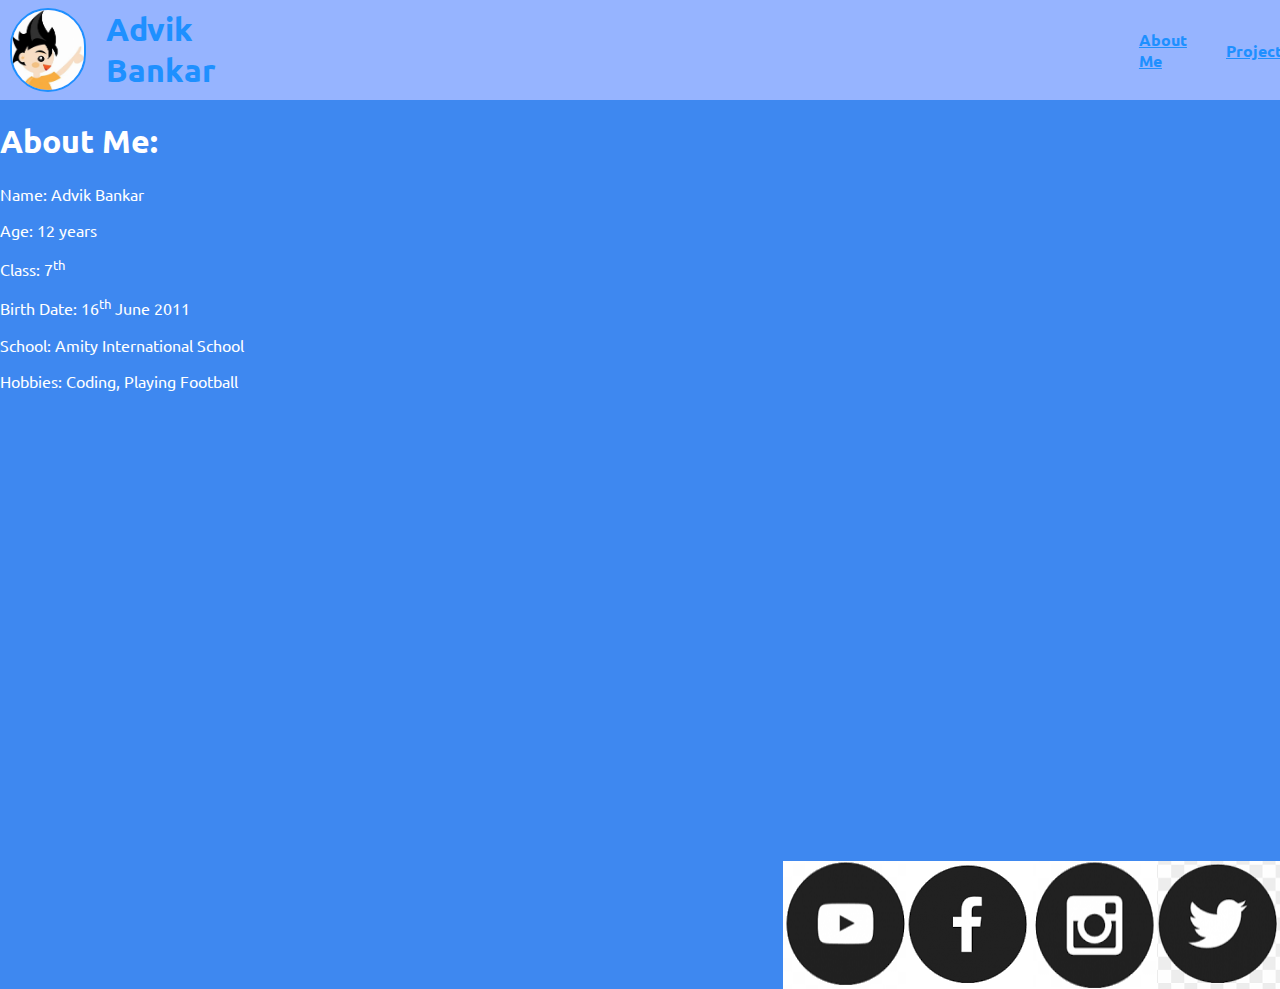
<file: assets/index.html>
<!DOCTYPE html>
<html>

<head>
    <link rel="stylesheet" href="style.css">
    <title>My Portfolio Page</title>
</head>

<body>
    <div id="header">
        <img src="./profile.jpg" id="pic">
        <h1 id="name">Advik Bankar</h1>
        <a id="about" href="/index.html">
            <h4>About Me</h4>
        </a>
        <a href="./project.html">
            <h4>Projects</h4>
        </a>
    </div>
    <div id="mydiv">
        <h1>About Me:</h1>
        <p>Name: Advik Bankar</p>
        <p>Age: 12 years</p>
        <p>Class: 7<sup>th</sup></p>
        <p>Birth Date: 16<sup>th</sup> June 2011</p>
        <p>School: Amity International School</p>
        <p>Hobbies: Coding, Playing Football</p>
    </div>
    <iframe src="https://www.google.com/maps/embed?pb=!1m18!1m12!1m3!1d83998.7784509726!2d2.264463012360361!3d48.85893831231366!2m3!1f0!2f0!3f0!3m2!1i1024!2i768!4f13.1!3m3!1m2!1s0x47e66e1f06e2b70f%3A0x40b82c3688c9460!2sParis%2C%20France!5e0!3m2!1sen!2sin!4v1694862800242!5m2!1sen!2sin" width="600" height="450" style="border:0; filter: grayscale(0);" allowfullscreen="" loading="lazy" referrerpolicy="no-referrer-when-downgrade"></iframe>
    <div id="footer">
        <img src="./youtube.png" alt="youtube">
        <img src="./fb.png" alt="fb">
        <img src="./insta.png" alt="insta">
        <img src="./twitter.png" alt="twitter">
    </div>
</body>

</html>
</file>
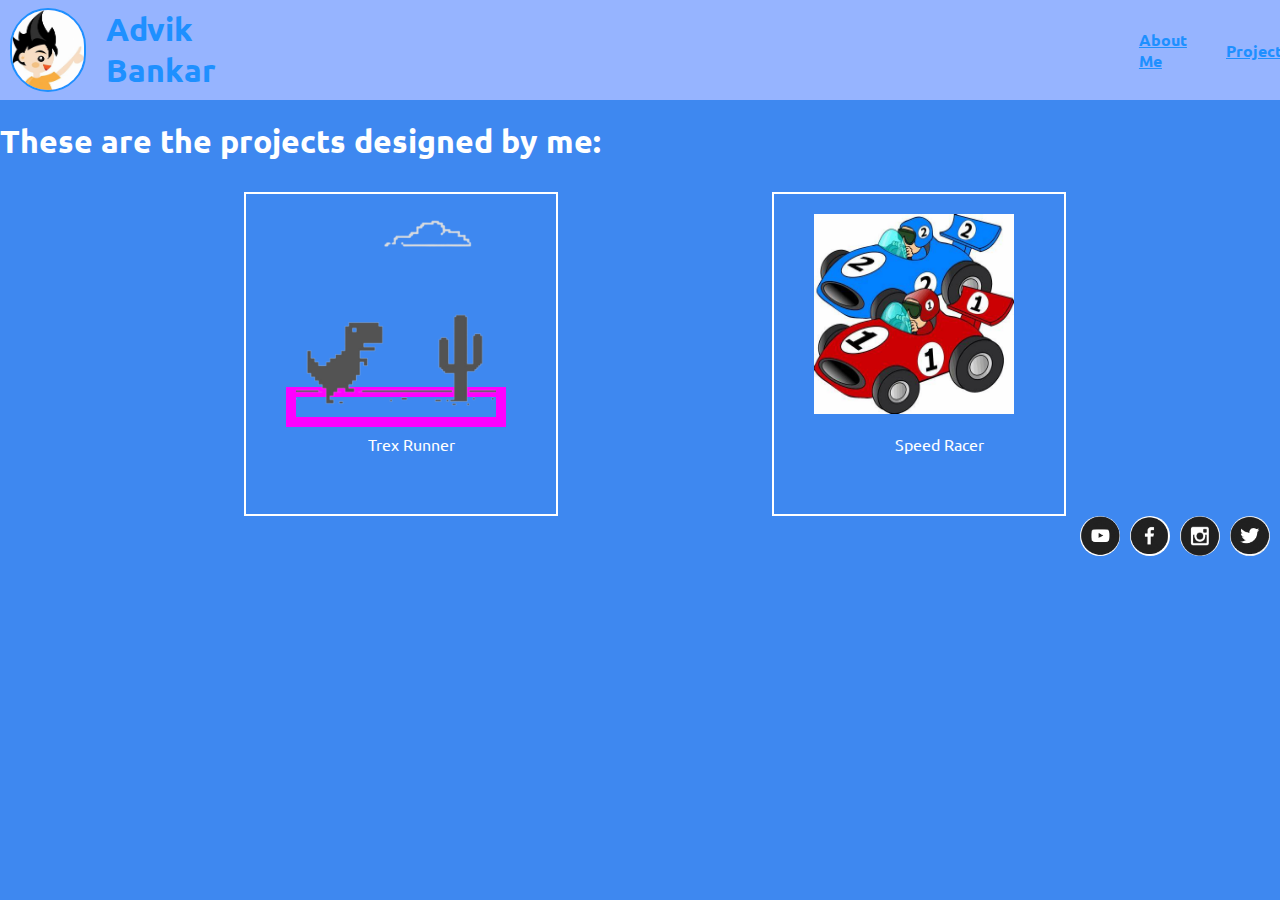
<file: assets/project.html>
<!DOCTYPE html>
<html lang="en">

<head>
    <meta charset="UTF-8">
    <meta name="viewport" content="width=device-width, initial-scale=1.0">
    <title>My Projects</title>
    <link rel="stylesheet" href="./style.css">
</head>

<body class="flip-in-ver-left">
    <div id="header">
        <img src="./profile.jpg" id="pic">
        <h1 id="name">Advik Bankar</h1>
        <a id="about" href="./index.html">
            <h4>About Me</h4>
        </a>
        <a href="./project.html">
            <h4>Projects</h4>
        </a>
    </div>
    <h1>These are the projects designed by me:</h1>
    <div class="menu ">
        <div id="trex">
            <a class="aside " id="switch" href="https://gridsandy.github.io/T-rex-Runner/"><img class="flip-in-ver-left" src="./trex.png" width="200" height="200"></a>
            <p align="center">Trex Runner</p>
            
        </div>
        <div id="speedracer">
            <a id="switch" href="https://gridsandy.github.io/T-rex-Runner/"><img src="./cargame.jpg" width="200" height="200"></a>
            <p align="center">Speed Racer</p>
            
        </div>
    </div>
    
    <div id="footer">
        <img class="myimg" width="40" height="40" src="./youtube.png" alt="youtube">
        <img class="myimg" width="40" height="40" src="./fb.png" alt="fb">
        <img class="myimg" width="40" height="40" src="./insta.png" alt="insta">
        <img class="myimg" width="40" height="40" src="./twitter.png" alt="twitter">
    </div>
    <script src="./script.js"></script>
</body>

</html>
</file>
<file: assets/style.css>
@import url('https://fonts.googleapis.com/css2?family=Ubuntu&display=swap');

body {
    margin: 0;
    background-color: #3e88f0;
}

#header {
    width: 100%;
    height: 100px;
    background-color: #96b4ff;
    display: flex;
    padding-left: 10px;
    align-items: center;
}

#pic {
    width: 80px;
    height: 80px;
    border-radius: 100px;
    border: 2px solid dodgerblue;
}

#name {
    color: dodgerblue;
    font-family: 'Ubuntu', sans-serif;
    margin-left: 20px;
}

#about {
    margin-left: 850px;
    margin-right: 20px;
}

a {
    color: dodgerblue;
    text-decoration: underline;
    font-family: 'Ubuntu', sans-serif;
}

a:hover {
    text-decoration: none;
}

h1 {
    font-family: 'Ubuntu', sans-serif;
    color: white;
}

p {
    font-family: 'Ubuntu', sans-serif;
    color: white;
}

.menu{
    margin-left: 30px;
    margin-top: 30px;
    display: flex;
    justify-content: space-evenly;
}

#trex {
    width: 250px;
    height: 300px;
    border: 2px solid white;
    padding-left: 40px;
    padding-right: 20px;
    padding-top: 20px;
}

#speedracer {
    width: 250px;
    height: 300px;
    border: 2px solid white;
    padding-left: 40px;
    padding-right: 0px;
    padding-top: 20px;
}

#footer {
    display: flex;
    justify-content: flex-end;
}

::-webkit-scrollbar {
    display: none;
}

.myimg {
    border-radius: 100px;
    margin-right: 10px;
}

.aside {
    border: 10px solid fuchsia;
    border-image: url("https://th.bing.com/th/id/OIP.XC1JzbWkegin5Y6QQr2v1AHaCy?pid=ImgDet&rs=1") 13 30 7 1 fill repeat;
}

@-webkit-keyframes flip-in-ver-left{0%{-webkit-transform:rotateY(80deg);transform:rotateY(80deg);opacity:0}100%{-webkit-transform:rotateY(0);transform:rotateY(0);opacity:1}}@keyframes flip-in-ver-left{0%{-webkit-transform:rotateY(80deg);transform:rotateY(80deg);opacity:0}100%{-webkit-transform:rotateY(0);transform:rotateY(0);opacity:1}}
.flip-in-ver-left{-webkit-animation:flip-in-ver-left .5s cubic-bezier(.25,.46,.45,.94) both;animation:flip-in-ver-left .5s cubic-bezier(.25,.46,.45,.94) both}
</file>
